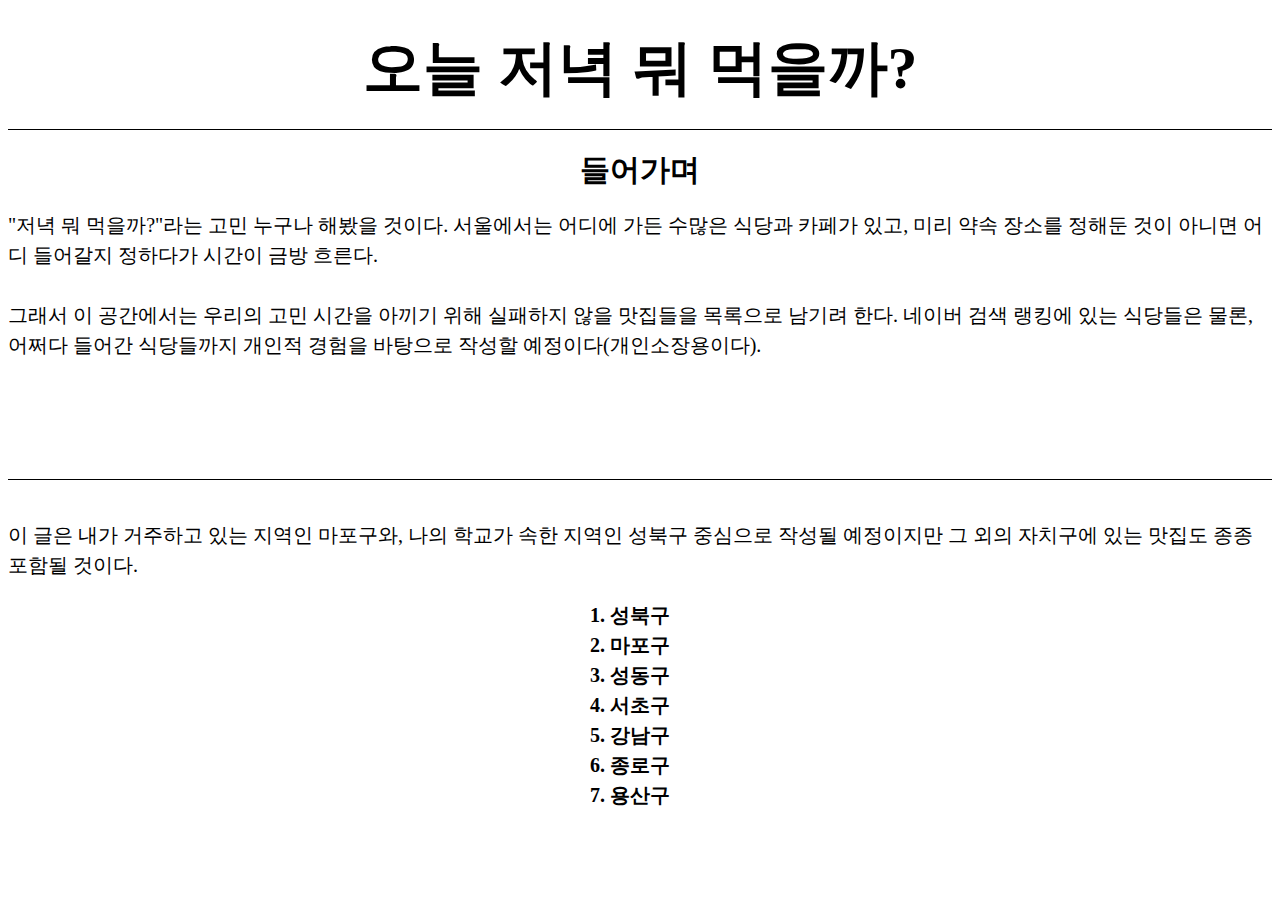
<file: index.html>
<!doctype html>
<html>
<head>
	<title>나만의 작은 비밀공간</title>
	<meta charset="utf-8">
	<style>
		body{
			font-family: 'NanumSquareRound';
		}
		#title{
			color: black;
		}
		a:link{
			color:black;
			text-decoration: none;
		}
		a:visited{
			color:black;
			text-decoration: none;
		}
		a:active{
			color:crimson
		}
		h1 {
			font-size: 60px;
			text-align: center;
			border-bottom: 1px black solid;
			padding: 20px;
			margin:0;
		}
		h2 {
			text-align: center;
			font-size: 30px;
		}
		ol {
			font-size: 20px;
			margin-left: auto;
			margin-right:auto;
			width: 100px;
		}
		#grid {
			display:grid;
			grid-template-rows: 1fr 1fr;
			font-size: 20px;
			line-height: 30px;
		}
		#intro {
			border-bottom: 1px black solid;
		}
	</style>
</head>
<body>
	<h1><a href="index.html" id="title">오늘 저녁 뭐 먹을까?</a></h1>
	<div id="grid">
	<div id="intro"><h2>들어가며</h2>
	"저녁 뭐 먹을까?"라는 고민 누구나 해봤을 것이다. 서울에서는 어디에 가든 수많은 식당과 카페가 있고, 미리 약속 장소를 정해둔 것이 아니면 어디 들어갈지 정하다가 시간이 금방 흐른다. <br><br>그래서 이 공간에서는 우리의 고민 시간을 아끼기 위해 실패하지 않을 맛집들을 목록으로 남기려 한다. 네이버 검색 랭킹에 있는 식당들은 물론, 어쩌다 들어간 식당들까지 개인적 경험을 바탕으로 작성할 예정이다(개인소장용이다).<br></div>
	<div>
		<p style="margin-top:40px">이 글은 내가 거주하고 있는 지역인 마포구와, 나의 학교가 속한 지역인 성북구 중심으로 작성될 예정이지만 그 외의 자치구에 있는 맛집도 종종 포함될 것이다.</p>
		<strong><ol>
		 <li><a href="1.html">성북구</a></li>
		 <li><a href="2.html">마포구</a></li>
		 <li><a href="3.html">성동구</a></li>
		 <li><a href="4.html">서초구</a></li>
		 <li><a href="5.html">강남구</a></li>
		 <li><a href="6.html">종로구</a></li>
		 <li><a href="7.html">용산구</a></li>
		</ol></strong>
	</div></div>
		
</body>
</html>
</file>
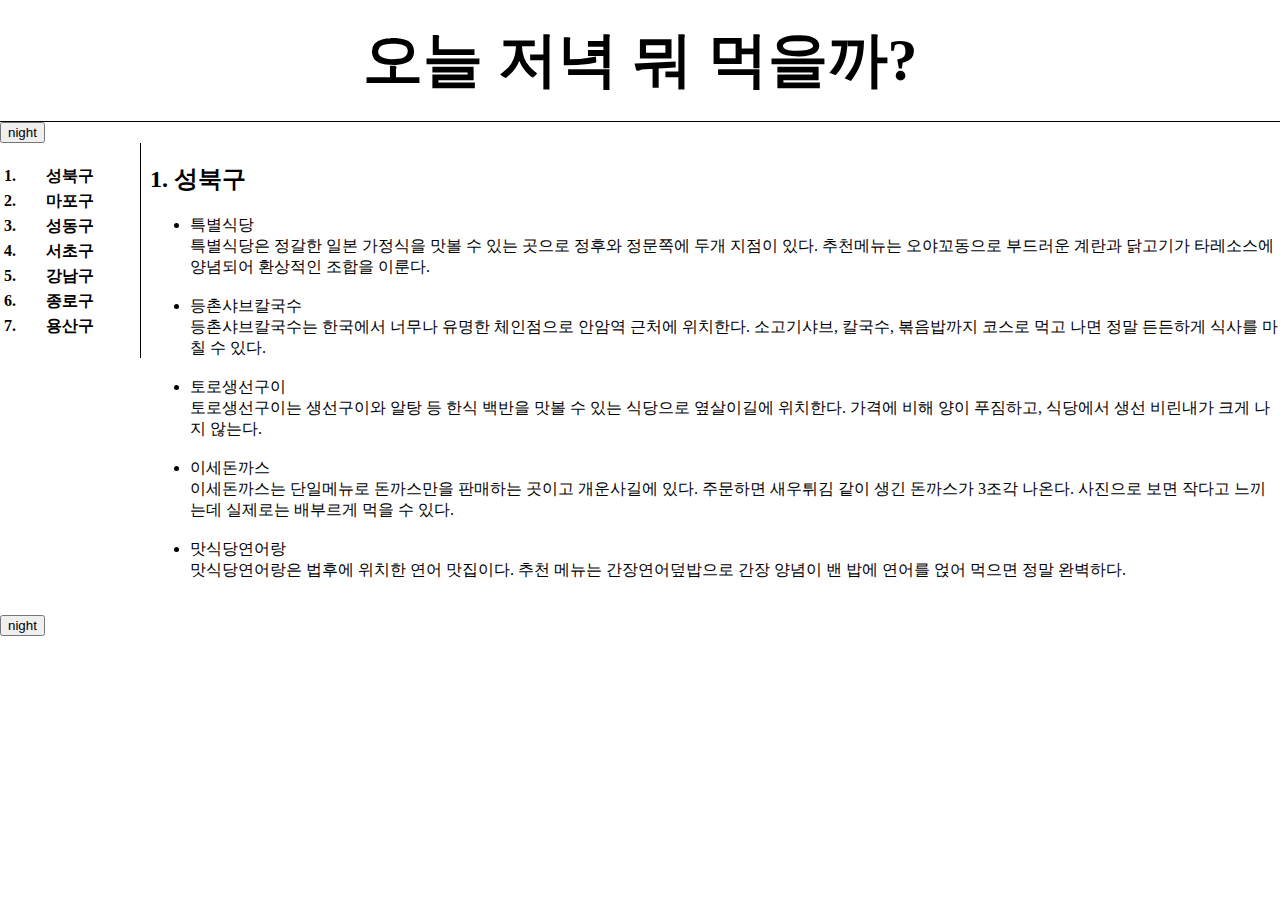
<file: 1.html>
<!doctype html>
<html>
<head>
	<title>나만의 작은 비밀공간</title>
	<meta charset="utf-8">
	<link rel="stylesheet" href="style.css">
</head>
<body>
	<h1><a href="index.html" id="title">오늘 저녁 뭐 먹을까?</a></h1>
	<input type="button" value="night" onclick="
	var target = document.querySelector('body');if(this.value ==='night'){
	target.style.backgroundColor='black';
	target.style.color='white'; 
	this.value ='day';
	var alist = document.querySelectorAll('a');
	var i = 0;
	while(i < alist.length){
    alist[i].style.color = 'pink';
    i+=1;}	
	}
	else { 
	target.style.backgroundColor='white';
	target.style.color='black';
	this.value ='night';
	var alist = document.querySelectorAll('a');
	var i = 0;
	while(i < alist.length){
    alist[i].style.color = 'black';
    i+=1;}	
	}">
	
	<div id="grid">
	<div id="contents">
	<strong><ol>
    <li><a href="1.html">성북구</a></li>
    <li><a href="2.html">마포구</a></li>
    <li><a href="3.html">성동구</a></li>
    <li><a href="4.html">서초구</a></li>
    <li><a href="5.html">강남구</a></li>
    <li><a href="6.html">종로구</a></li>
		<li><a href="7.html">용산구</a></li>
	</ol></strong>
  </div>
	<div id="text">
		<h2> 1. 성북구</h2>
	<ul>
		<li>특별식당</li>
		특별식당은 정갈한 일본 가정식을 맛볼 수 있는 곳으로 정후와 정문쪽에 두개 지점이 있다. 추천메뉴는 오야꼬동으로 부드러운 계란과 닭고기가 타레소스에 양념되어 환상적인 조합을 이룬다.<br><br>
		<li>등촌샤브칼국수</li>
		등촌샤브칼국수는 한국에서 너무나 유명한 체인점으로 안암역 근처에 위치한다. 소고기샤브, 칼국수, 볶음밥까지 코스로 먹고 나면 정말 든든하게 식사를 마칠 수 있다.<br><br>
		<li>토로생선구이</li>
		토로생선구이는 생선구이와 알탕 등 한식 백반을 맛볼 수 있는 식당으로 옆살이길에 위치한다. 가격에 비해 양이 푸짐하고, 식당에서 생선 비린내가 크게 나지 않는다.<br><br>
		<li>이세돈까스</li>
		이세돈까스는 단일메뉴로 돈까스만을 판매하는 곳이고 개운사길에 있다. 주문하면 새우튀김 같이 생긴 돈까스가 3조각 나온다. 사진으로 보면 작다고 느끼는데 실제로는 배부르게 먹을 수 있다.<br><br>
		<li>맛식당연어랑</li>
		맛식당연어랑은 법후에 위치한 연어 맛집이다. 추천 메뉴는 간장연어덮밥으로 간장 양념이 밴 밥에 연어를 얹어 먹으면 정말 완벽하다. <br><br>
	</ul>
	</div></div>
	<input type="button" value="night" onclick="
	if(this.value==='night'){
	document.querySelector('body').style.backgroundColor='black';
	document.querySelector('body').style.color='white'; 
	this.value ='day';
	var alist = document.querySelectorAll('a');
	var i = 0;
	while(i < alist.length){
    alist[i].style.color = 'pink';
    i+=1;}	
	}
	else { 
	document.querySelector('body').style.backgroundColor='white';
	document.querySelector('body').style.color='black';
	this.value ='night'
	var alist = document.querySelectorAll('a');
	var i = 0;
	while(i < alist.length){
    alist[i].style.color = 'black';
    i+=1;}	
	}">

		
</body>
</html>
</file>
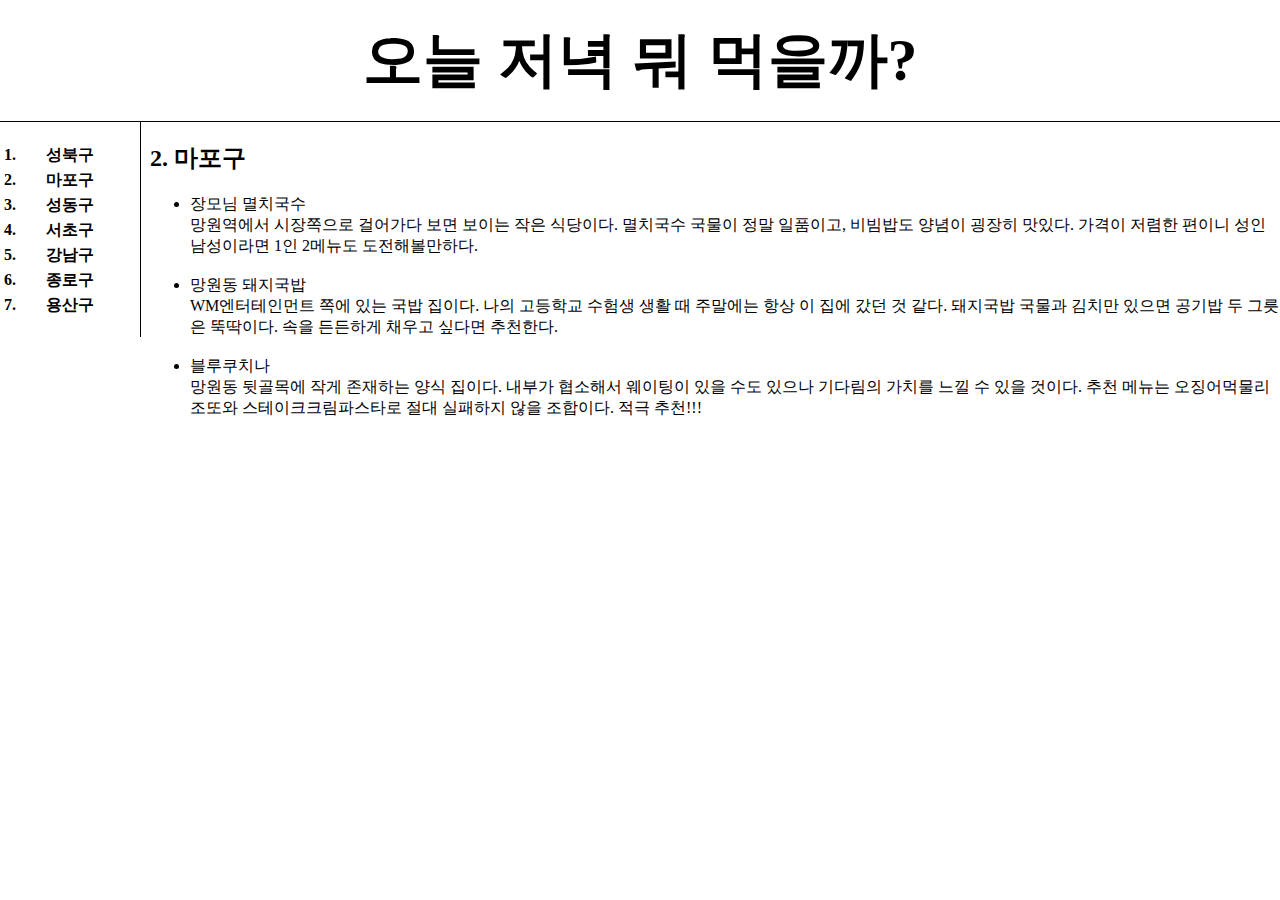
<file: 2.html>
<!doctype html>
<html>
<head>
	<title>나만의 작은 비밀공간</title>
	<meta charset="utf-8">
	<link rel="stylesheet" href="style.css">
</head>
<body>
	<h1><a href="index.html" id="title">오늘 저녁 뭐 먹을까?</a></h1>
	<div id="grid">
		<div id="contents">
		<strong><ol>
     <li><a href="1.html">성북구</a></li>
     <li><a href="2.html">마포구</a></li>
     <li><a href="3.html">성동구</a></li>
     <li><a href="4.html">서초구</a></li>
     <li><a href="5.html">강남구</a></li>
     <li><a href="6.html">종로구</a></li>
		 <li><a href="7.html">용산구</a></li>
	  </ol></strong>
  </div>

	<div>
	<h2> 2. 마포구</h2>
	<ul>
		<li> 장모님 멸치국수</li>
		망원역에서 시장쪽으로 걸어가다 보면 보이는 작은 식당이다. 멸치국수 국물이 정말 일품이고, 비빔밥도 양념이 굉장히 맛있다. 가격이 저렴한 편이니 성인 남성이라면 1인 2메뉴도 도전해볼만하다.<br><br>

		<li> 망원동 돼지국밥 </li>
		WM엔터테인먼트 쪽에 있는 국밥 집이다. 나의 고등학교 수험생 생활 때 주말에는 항상 이 집에 갔던 것 같다. 돼지국밥 국물과 김치만 있으면 공기밥 두 그릇은 뚝딱이다. 속을 든든하게 채우고 싶다면 추천한다.<br><br>

		<li>블루쿠치나 </li>
		망원동 뒷골목에 작게 존재하는 양식 집이다. 내부가 협소해서 웨이팅이 있을 수도 있으나 기다림의 가치를 느낄 수 있을 것이다. 추천 메뉴는 오징어먹물리조또와 스테이크크림파스타로 절대 실패하지 않을 조합이다. 적극 추천!!!<br><br>
	</ul>
	</div></div>
</body>
</html>
</file>
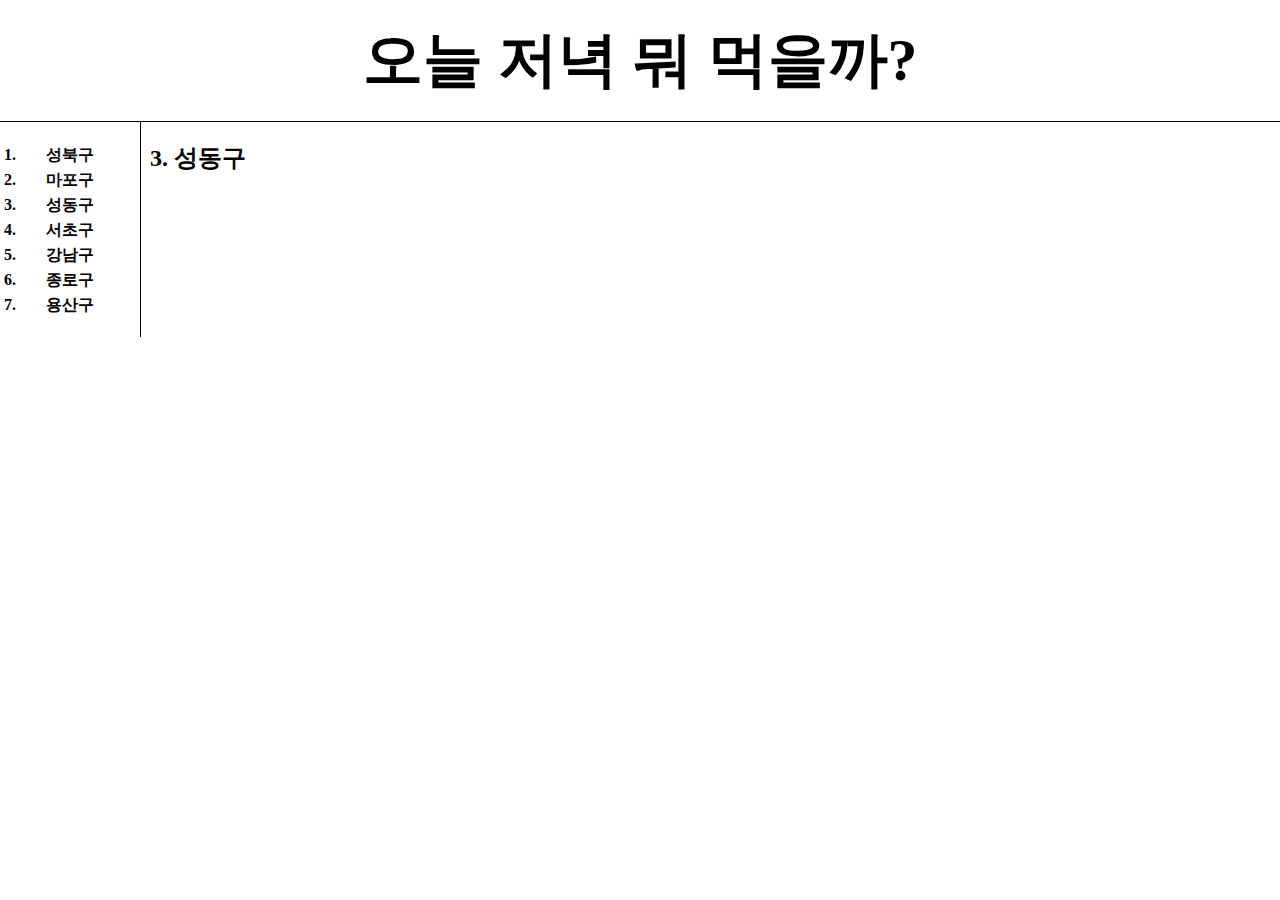
<file: 3.html>
<!doctype html>
<html>
<head>
	<title>나만의 작은 비밀공간</title>
	<meta charset="utf-8">
	<link rel="stylesheet" href="style.css">
</head>
<body>
	<h1><a href="index.html" id="title">오늘 저녁 뭐 먹을까?</a></h1>
    <div id = "grid">
			<div id="contents">
	<strong><ol>
    <li><a href="1.html">성북구</a></li>
    <li><a href="2.html">마포구</a></li>
    <li><a href="3.html">성동구</a></li>
    <li><a href="4.html">서초구</a></li>
    <li><a href="5.html">강남구</a></li>
    <li><a href="6.html">종로구</a></li>
    <li><a href="7.html">용산구</a></li>
	</ol></strong>
    </div>
	<div>
	<h2> 3. 성동구</h2>
    </div></div>
</body>
</html>
</file>
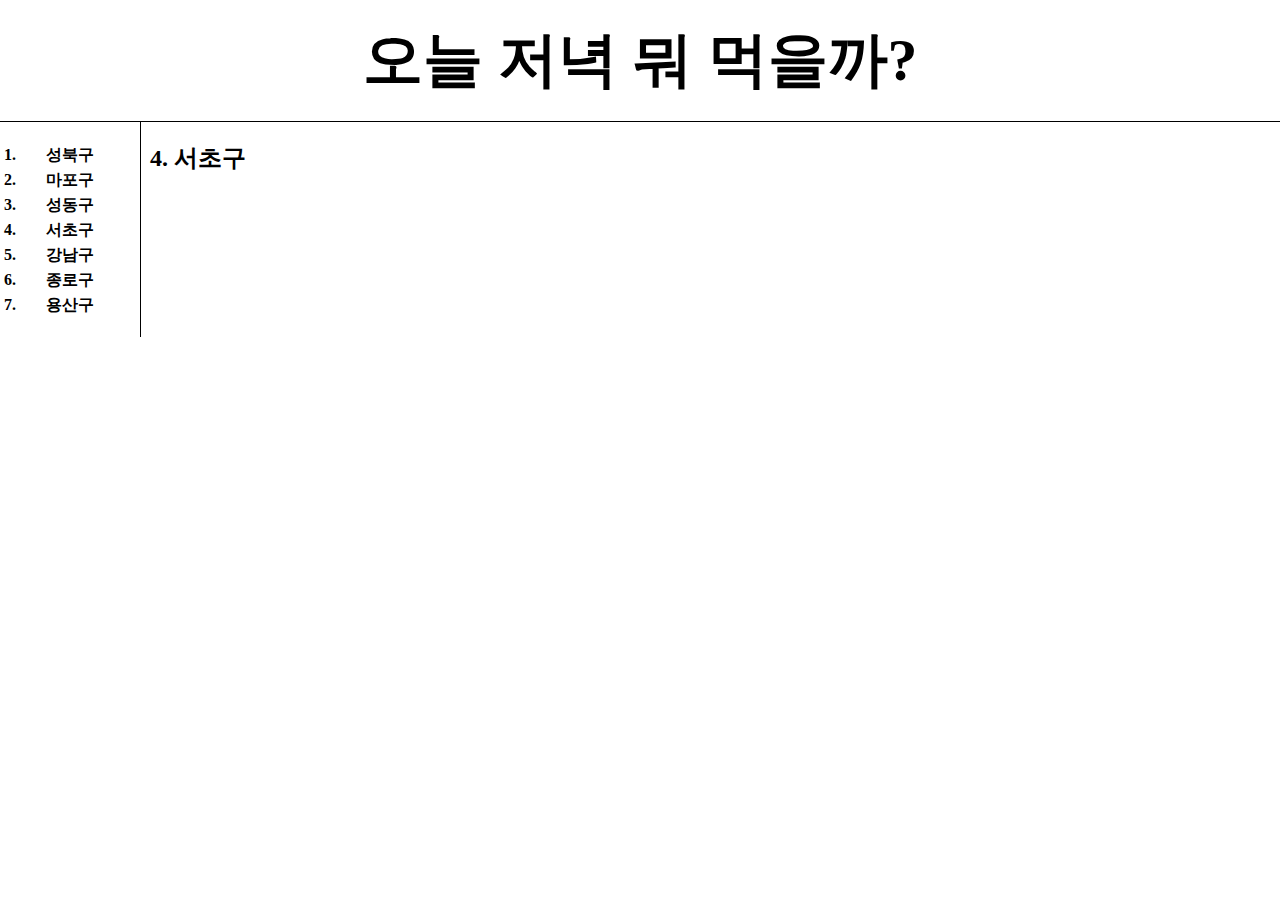
<file: 4.html>
<!doctype html>
<html>
<head>
	<title>나만의 작은 비밀공간</title>
	<meta charset="utf-8">
	<link rel="stylesheet" href="style.css">
</head>
<body>
	<h1><a href="index.html" id="title">오늘 저녁 뭐 먹을까?</a></h1>
	<div id = "grid">
    <div id="contents">
    <strong><ol>
    <li><a href="1.html">성북구</a></li>
    <li><a href="2.html">마포구</a></li>
    <li><a href="3.html">성동구</a></li>
    <li><a href="4.html">서초구</a></li>
    <li><a href="5.html">강남구</a></li>
    <li><a href="6.html">종로구</a></li>
    <li><a href="7.html">용산구</a></li>
	</ol></strong>
    </div>

	<div>
	<h2> 4. 서초구</h2>
</div></div>
</body>
</html>
</file>
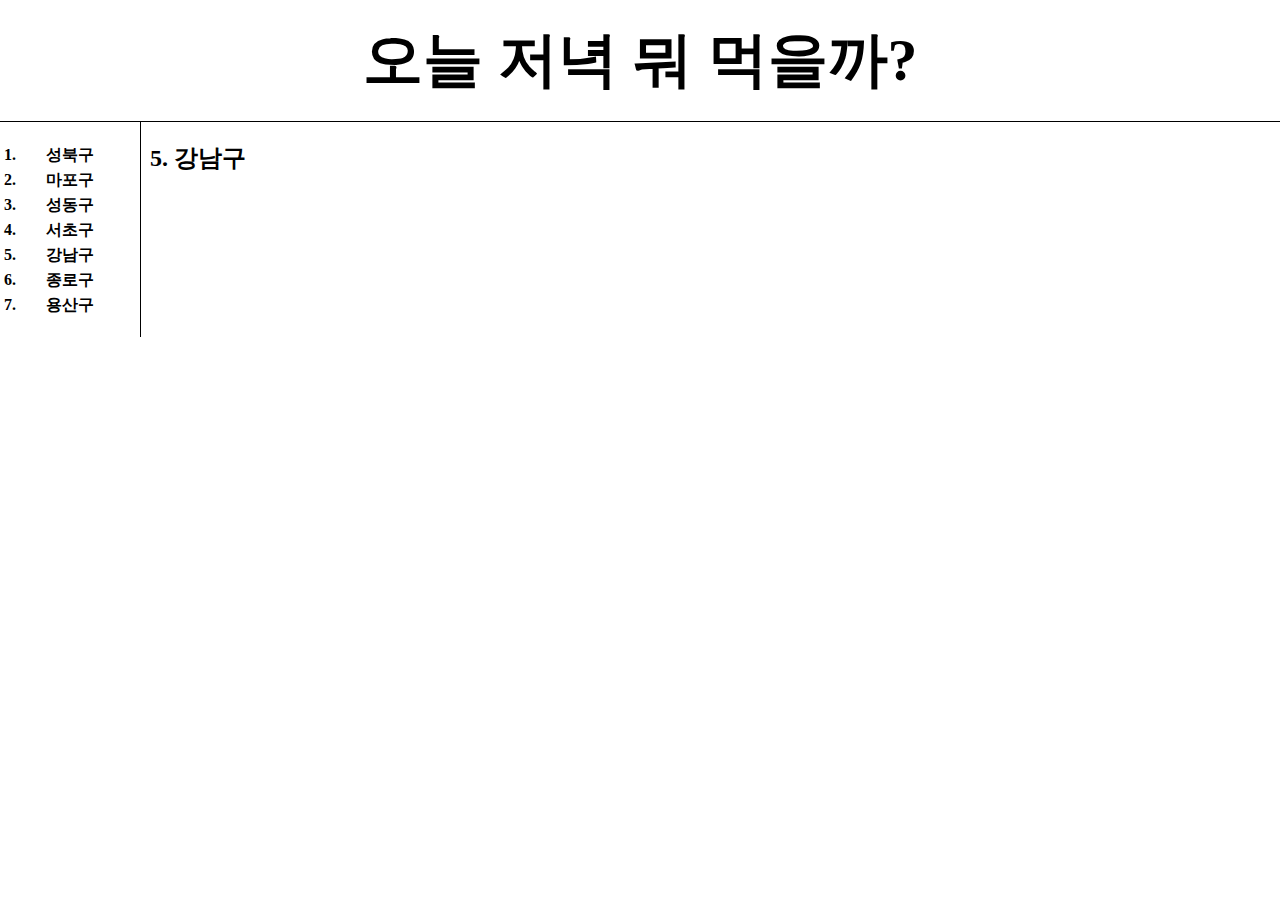
<file: 5.html>
<!doctype html>
<html>
<head>
	<title>나만의 작은 비밀공간</title>
	<meta charset="utf-8">
	<link rel="stylesheet" href="style.css">
</head>
<body>
	<h1><a href="index.html" id="title">오늘 저녁 뭐 먹을까?</a></h1>
	<div id ="grid">
		<div id="contents">
	<strong><ol>
    <li><a href="1.html">성북구</a></li>
    <li><a href="2.html">마포구</a></li>
    <li><a href="3.html">성동구</a></li>
    <li><a href="4.html">서초구</a></li>
    <li><a href="5.html">강남구</a></li>
    <li><a href="6.html">종로구</a></li>
    <li><a href="7.html">용산구</a></li>
	</ol></strong></div>

	<div>
		<h2> 5. 강남구</h2>
	</div></div>
</body>
</html>
</file>
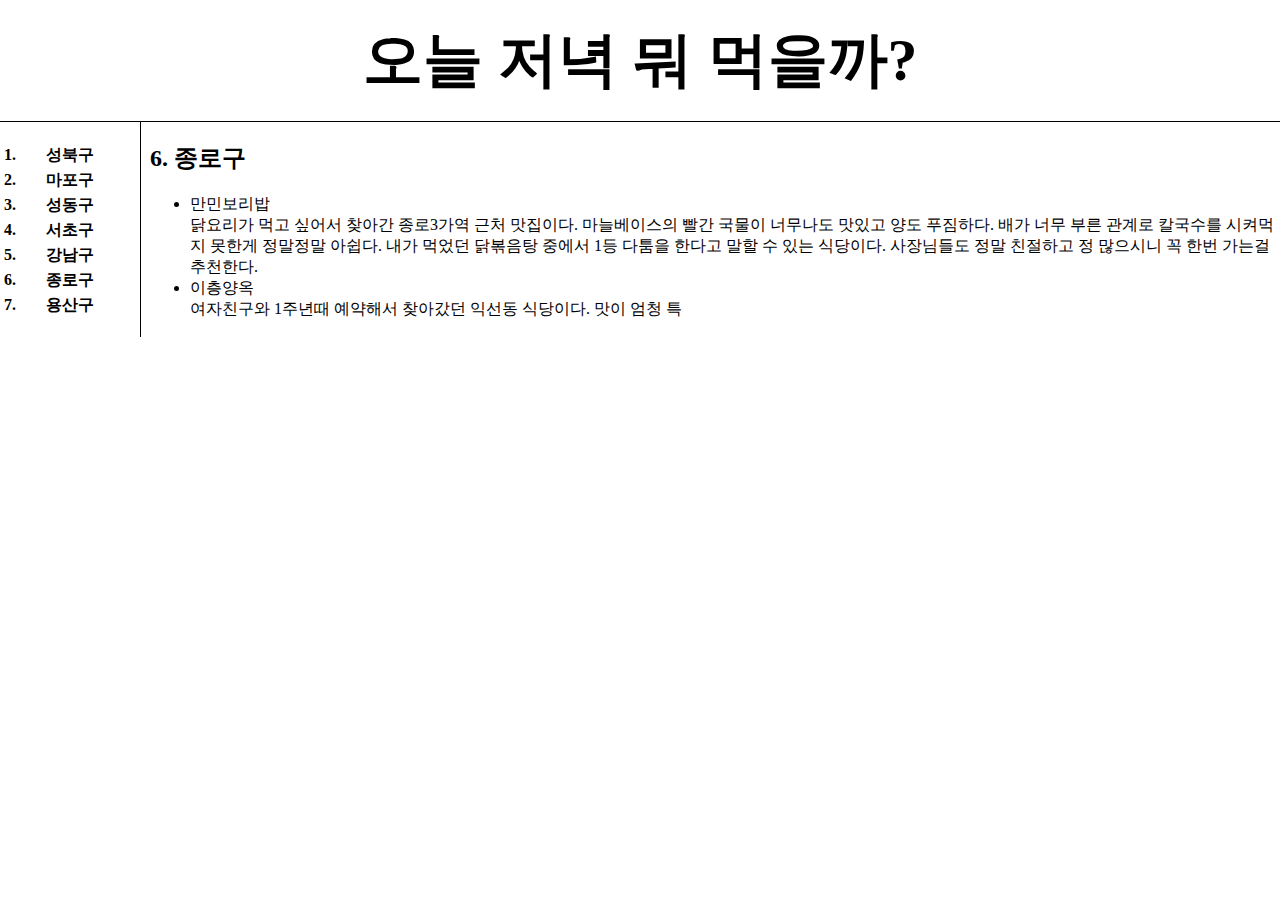
<file: 6.html>
<!doctype html>
<html>
<head>
	<title>나만의 작은 비밀공간</title>
	<meta charset="utf-8">
	<link rel="stylesheet" href="style.css">
</head>
<body>
	<h1><a href="index.html" id="title">오늘 저녁 뭐 먹을까?</a></h1>
	<div id = "grid">
		<div id="contents">
	<strong><ol>
    <li><a href="1.html">성북구</a></li>
    <li><a href="2.html">마포구</a></li>
    <li><a href="3.html">성동구</a></li>
    <li><a href="4.html">서초구</a></li>
    <li><a href="5.html">강남구</a></li>
    <li><a href="6.html">종로구</a></li>
		<li><a href="7.html">용산구</a></li>
	</ol></strong>
	</div>
	<div>
	<h2> 6. 종로구</h2>
	<ul>
		<li> 만민보리밥</li>
		닭요리가 먹고 싶어서 찾아간 종로3가역 근처 맛집이다. 마늘베이스의 빨간 국물이 너무나도 맛있고 양도 푸짐하다. 배가 너무 부른 관계로 칼국수를 시켜먹지 못한게 정말정말 아쉽다. 내가 먹었던 닭볶음탕 중에서 1등 다툼을 한다고 말할 수 있는 식당이다. 사장님들도 정말 친절하고 정 많으시니 꼭 한번 가는걸 추천한다.
		<li> 이층양옥</li>
		여자친구와 1주년때 예약해서 찾아갔던 익선동 식당이다. 맛이 엄청 특
	</ul>
	</div></div>
</body>
</html>
</file>
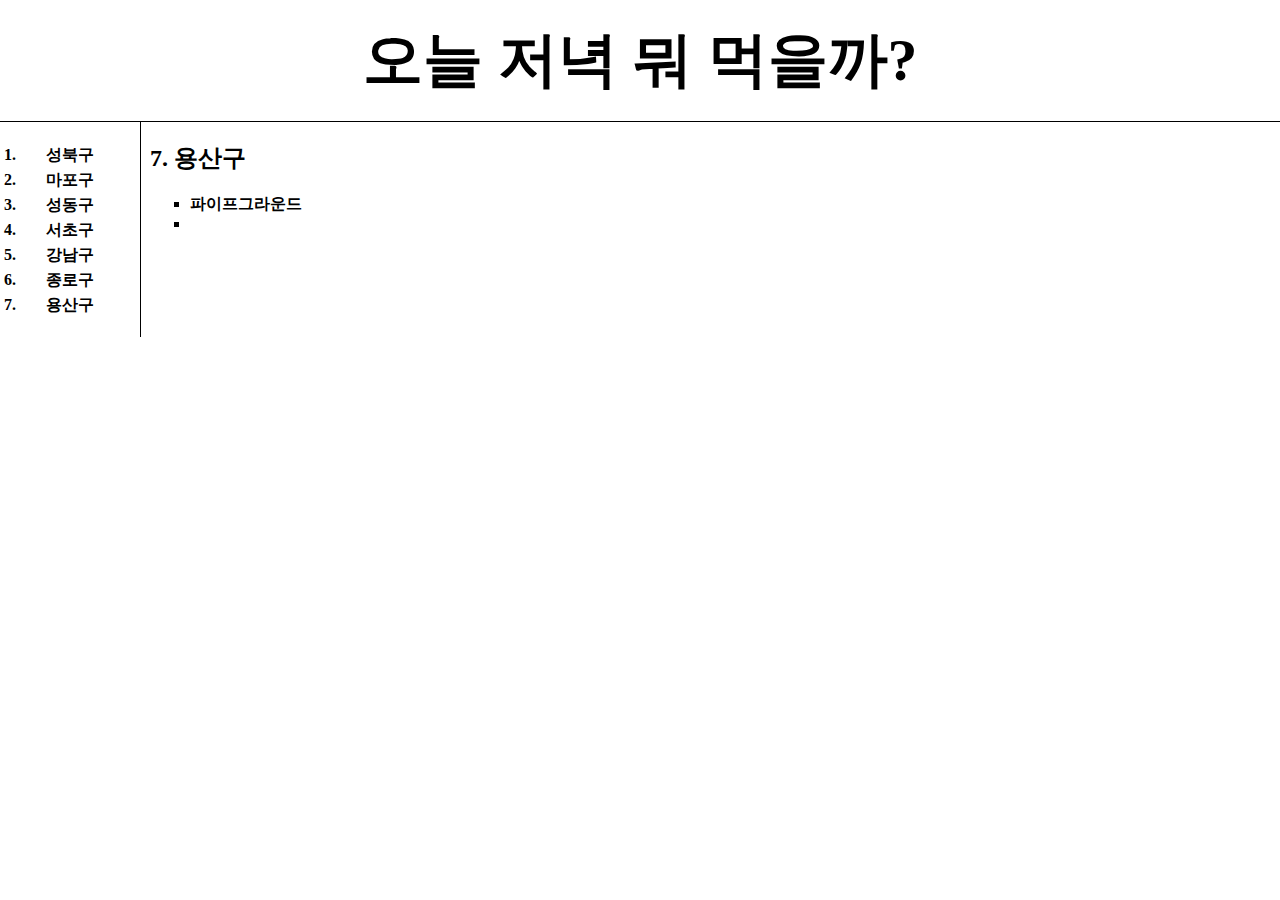
<file: 7.html>
<!doctype html>
<html>
<head>
	<title>나만의 작은 비밀공간</title>
	<meta charset="utf-8">
	<link rel="stylesheet" href="style.css">
</head>
<body>
	<h1><a href="index.html" id="title">오늘 저녁 뭐 먹을까?</a></h1>
	<div id="grid">
		<div id="contents">
	<strong><ol>
    <li><a href="1.html">성북구</a></li>
    <li><a href="2.html">마포구</a></li>
    <li><a href="3.html">성동구</a></li>
    <li><a href="4.html">서초구</a></li>
    <li><a href="5.html">강남구</a></li>
    <li><a href="6.html">종로구</a></li>
    <li><a href="7.html">용산구</a></li>
	</ol><strong>
	</div>
	<div>
  <h2> 7. 용산구</h2>
	<ul style="list-style-type: square;">
		<li>파이프그라운드<li>
	</div></div>
</body>
</html>
</file>
<file: style.css>
body{
  margin:0;
  font-family: 'NanumSquareRound';
}

a{
  color:inherit

}

a:link{
  text-decoration: none;
}
h1 {
  font-size: 60px;
  text-align: center;
  border-bottom: 1px black solid;
  padding: 20px;
  margin:0;
  color: black
}
#contents ol {
  border-right: 1px black solid;
  width: 100px;
  padding: 20px;
  text-align: center;
  margin: 0;
  line-height: 25px;
}
#grid{
  display:grid;
  grid-template-columns: 150px 1fr;
}

@media(max-width:800px){
  #grid{
    display:block;
  }
  #contents ol {
  border-right: none;
  margin-left: auto;
  margin-right: auto;
  }
}
</file>
